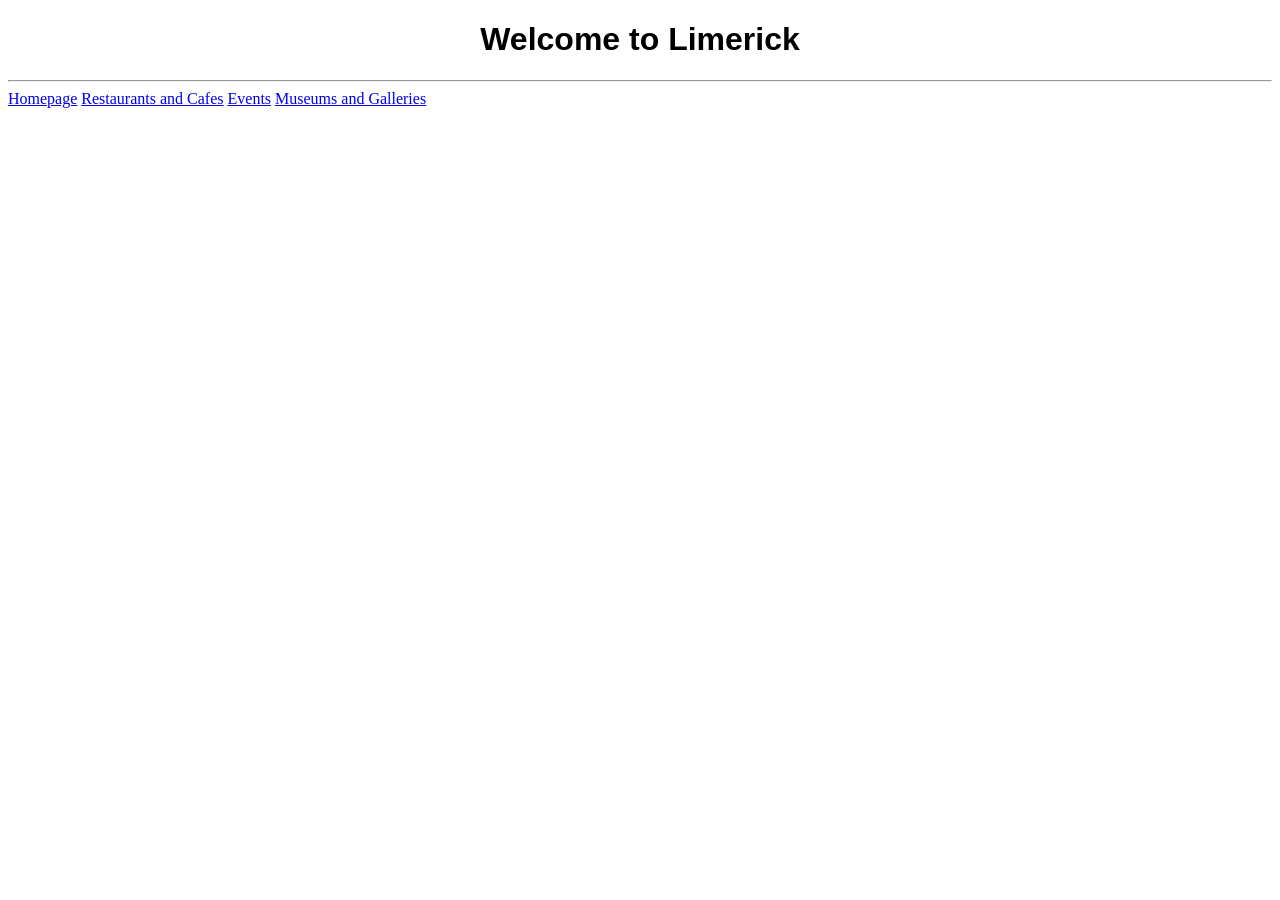
<file: Museum.html>
<!DOCTYPE html>
<html lang = "en">
<head>
		<meta charset="UTF-8">
		<meta name="viewport" content="width=device-width, initial-scale=1.0">
		<link rel="stylesheet" href="Style.css">
		<link rel="stylesheet" href="">
</head>
<body>
<header>
<h1>Welcome to Limerick</h1>
</header>
<hr>
<a href = "index.md"> Homepage</a> <a href = "index.md"> Restaurants and Cafes</a> <a href = "index.md"> Events</a> <a href = "museum.html"> Museums and Galleries</a> 


</body>
</html>
</file>
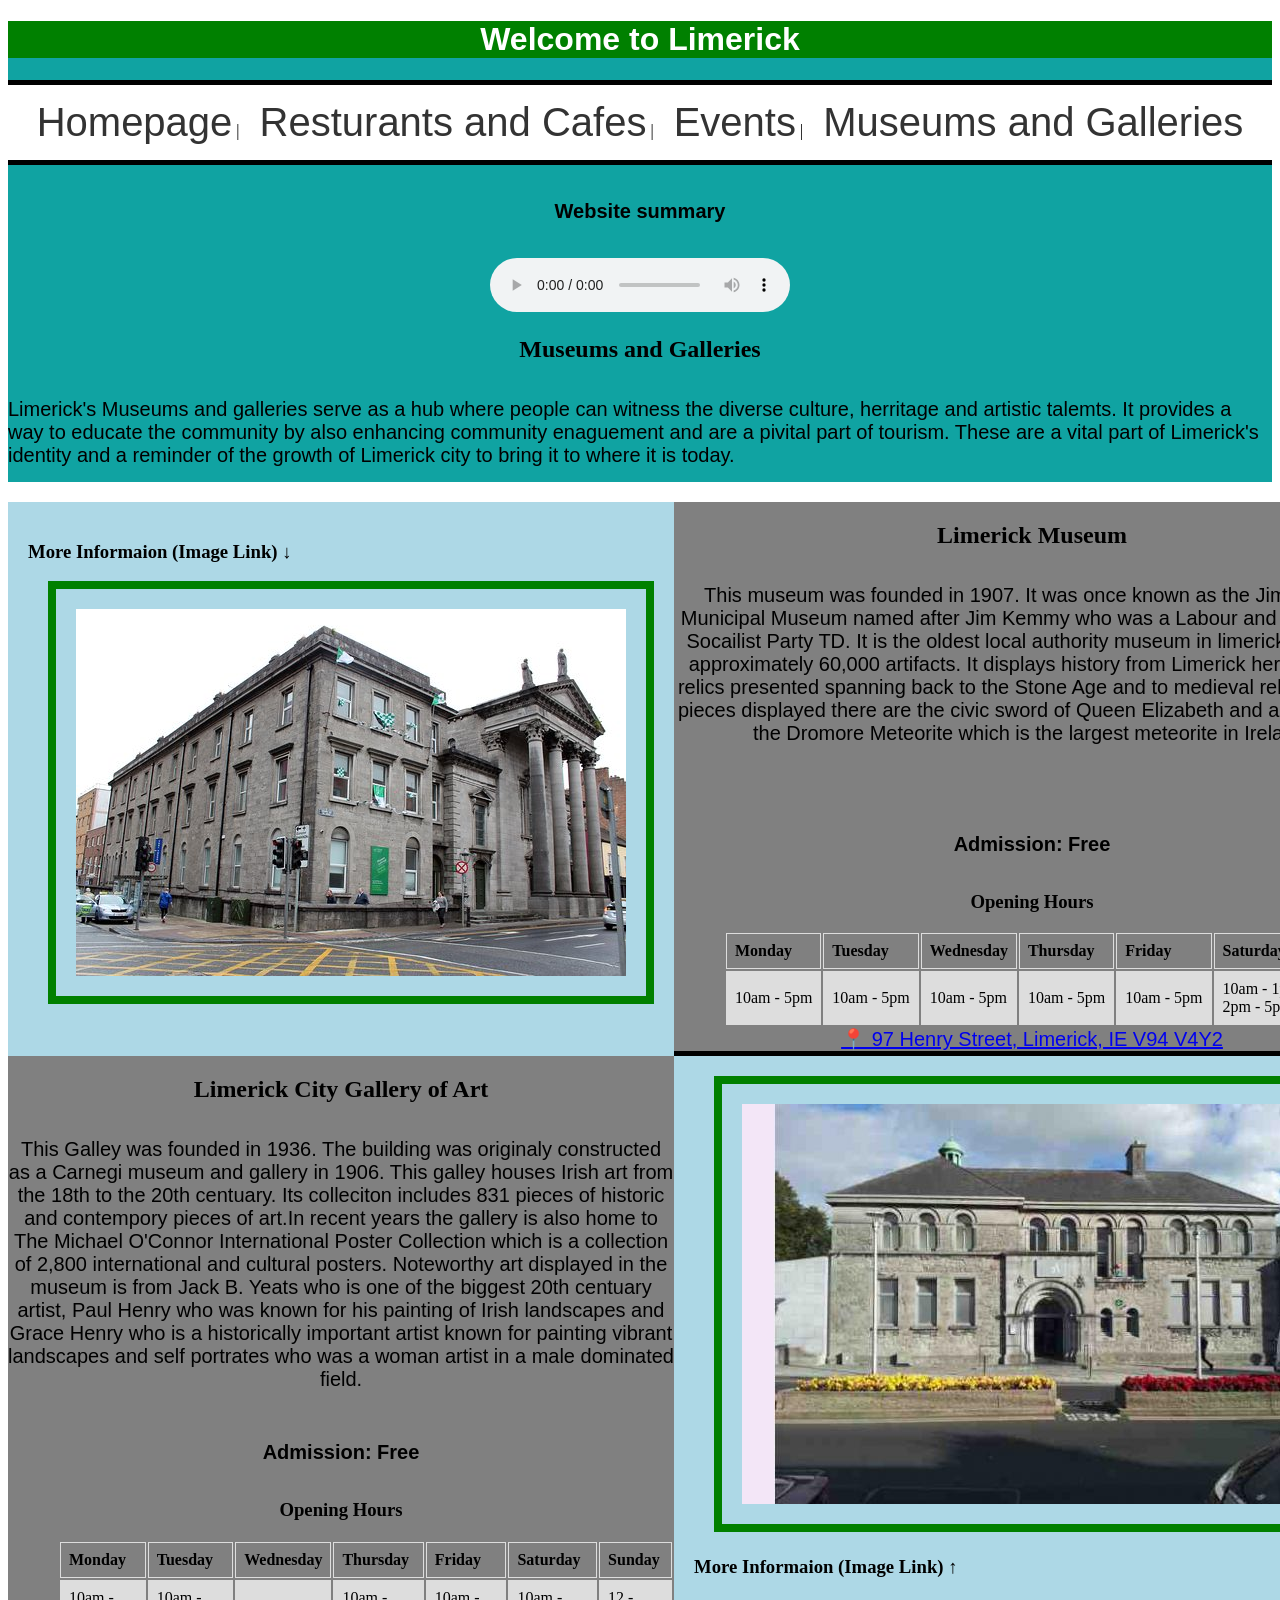
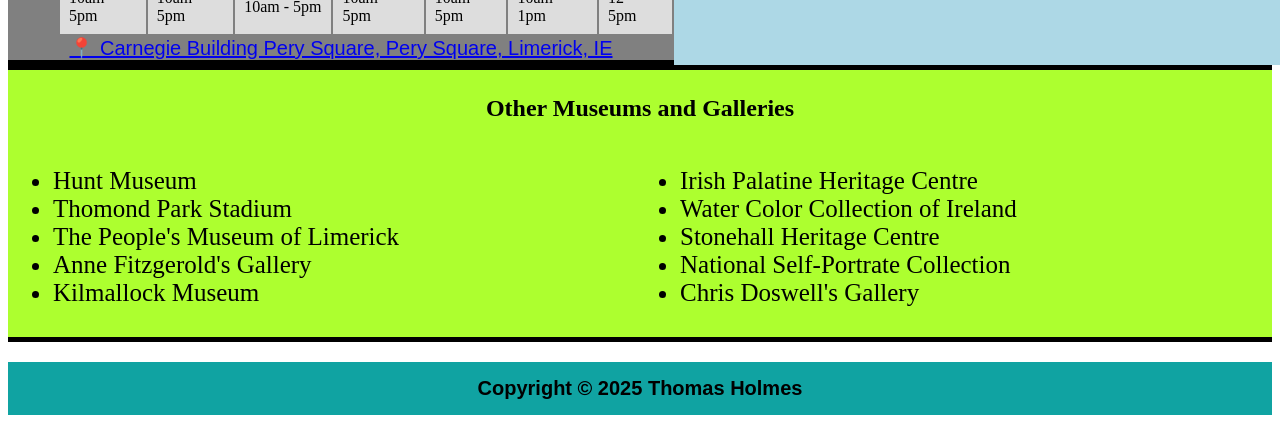
<file: museum.html>
<!DOCTYPE html>
<html lang = "en">
<head>
		<meta charset="UTF-8">
		<meta name="viewport" content="width=device-width, initial-scale=1.0">
		<link rel="stylesheet" href="Style.css">
		<link rel="stylesheet" href="museum.css">
</head>
<body>
<div class = "intro">
<header>
<h1>Welcome to Limerick</h1>
</header>
	
<nav class="navbar-container">
<ul>
<li><a href="index.html">Homepage</a> | </li>
<li><a href="restaurants.html">Resturants and Cafes</a> |</li>
<li><a href="events.html">Events</a> |</li>
<li><a href="museum.html">Museums and Galleries</a></li>
 </ul>
</nav>


<div class = "margin">
<p>Website summary</p>
<audio controls>
  <source src="Summary.m4a" type="audio/mp4">
</audio>
</div>

<h2>Museums and Galleries</h2>

<p>Limerick's Museums and galleries serve as a hub where people can witness the diverse culture, herritage and artistic talemts. It provides a way to educate the community by also
enhancing community enaguement and are a pivital part of tourism. These are a vital part of Limerick's identity and a reminder of the growth of Limerick city to bring it to where
it is today.
</p>
</div>
<div class="info">
	<div class = "picture">
	<h3> More Informaion (Image Link) &darr;</h3>
	<a href="https://www.limerick.ie/limerick-museum"><img class = "Limerick" alt="Limerick Museum" src = "limerick museum.jpg"> </a>
	</div>
	<div class = "text">
	<h2>Limerick Museum</h2>
<p>This museum was founded in 1907. It was once known as the Jim Kemmy Municipal Museum named after Jim Kemmy who was a Labour and Democratic Socailist Party TD. 
	It is the oldest local authority museum in limerick. It houses approximately 60,000 artifacts. It displays history from Limerick herritage. The relics presented spanning back to the Stone Age and to medieval relics. Notable pieces displayed there are the 
	civic sword of Queen Elizabeth and a fragment of the Dromore Meteorite which is the largest meteorite in Ireland. </p><br>
	<p class="entry" >Admission: Free</p>
	
	<h3>Opening Hours</h3>
	<table>
<tr>
	<th>Monday</th>
	<th>Tuesday</th>
	<th>Wednesday</th>
	<th>Thursday</th>
	<th>Friday</th>
	<th>Saturday</th>
</tr>
<tr>
	<td>10am - 5pm</td>
	<td>10am - 5pm</td>
	<td>10am - 5pm</td>
	<td>10am - 5pm</td>
	<td>10am - 5pm</td>
	<td>10am - 1pm<br>2pm - 5pm</td>
</tr>
</table>

	<a	href = "https://www.google.com/maps/place/97+Henry+St,+Mountkennet,+Limerick,+V94+V4Y2/@52.6596591,-8.6359544,17z/data=!3m1!4b1!4m6!3m5!1s0x485b5c625280cd37:0xa45420463c550cca!8m2!3d52.6596559!4d-8.6333741!16s%2Fg%2F11fj005syf?entry=ttu&g_ep=EgoyMDI1MTExNy4wIKXMDSoASAFQAw%3D%3D"> &#x1F4CD; 97 Henry Street, Limerick, IE V94 V4Y2 </a>


</div>


	
<div class = "text">
	<h2>Limerick City Gallery of Art</h2>
<p>This Galley was founded in 1936. The building was originaly constructed as a Carnegi museum and gallery in 1906. This galley houses Irish art  from the 18th to the 20th centuary. 
Its colleciton includes 831 pieces of historic and contempory pieces of art.In recent years the gallery is also home to The Michael O'Connor International Poster Collection which is 
a collection of 2,800 international and cultural posters. Noteworthy art displayed in the museum is from Jack B. Yeats who is one of the biggest 20th centuary artist, Paul Henry who was known for his painting of Irish landscapes 
 and Grace Henry who is a historically important artist known for painting vibrant landscapes and self portrates who was a woman artist in a male dominated field. </p>
	<p class="entry" >Admission: Free</p>
	
	<h3>Opening Hours</h3>
	<table>
<tr>
	<th>Monday</th>
	<th>Tuesday</th>
	<th>Wednesday</th>
	<th>Thursday</th>
	<th>Friday</th>
	<th>Saturday</th>
	<th>Sunday</th>
</tr>
<tr>
	<td>10am - 5pm</td>
	<td>10am - 5pm</td>
	<td>10am - 5pm</td>
	<td>10am - 5pm</td>
	<td>10am - 5pm</td>
	<td>10am - 1pm</td>
	<td>12 - 5pm</td>
</tr>
</table>
	<a	href = "https://www.google.com/maps/place/Limerick+City+Gallery+of+Art/@52.6588799,-8.6304901,17.29z/data=!4m6!3m5!1s0x485b5c648f58cc3d:0x9c70c7af216cf357!8m2!3d52.6589112!4d-8.6284133!16s%2Fm%2F0gys1wg?entry=ttu&g_ep=EgoyMDI1MTExNy4wIKXMDSoASAFQAw%3D%3D"> &#x1F4CD; Carnegie Building Pery Square, Pery Square, Limerick, IE  </a>
	</div>
	
	<div class = "picture">
	<a href="https://www.limerick.ie/gallery"><img class = "Limerick" alt="Limerick Gallery" src = "gallery.jpg"> </a>
	<h3> More Informaion (Image Link) &uarr;</h3>
	</div>


</div>

<article class = "other">
<h2>Other Museums and Galleries</h2>

<div class = "info2">
<div>
<ul>  
<li class = "other1">Hunt Museum</li>
<li>Thomond Park Stadium</li>
<li>The People's Museum of Limerick</li>
<li>Anne Fitzgerold's Gallery</li>
<li>Kilmallock Museum</li>
</ul>
</div>
<div>
<ul class = "other1">
<li>Irish Palatine Heritage Centre</li>
<li>Water Color Collection of Ireland</li>
<li>Stonehall Heritage Centre</li>
<li>National Self-Portrate Collection</li>
<li>Chris Doswell's Gallery </li>
</ul>
</div>

</div>


</article>

<footer class = "intro">
      <p>Copyright © 2025 Thomas Holmes</p>
    </footer>
</body>
</html>
</file>
<file: Style.css>
.wrapper{
  display: grid;
  grid-template-columns: 4;
  grid-auto-rows: 1;
}
header{
  text-align: center;
  font-family: "Arial",sans-serif;
}
nav {
  display: block;
}

.navbar-container {
  display: flex;
  justify-content: center;
  align-items: center;
  border-top: 5px solid black;
  border-bottom: 5px solid black;
  padding: 15px 0;
  margin: 0;
  width: 100%;
  box-sizing: border-box;
  background-color: white;
}

.navbar-container ul {
  display: flex;
  list-style: none;
  margin: 0;
  padding: 0;
}

.navbar-container li {
  margin: 0 10px;
}

.navbar-container a {
  text-decoration: none;
  color: #333;
  font-size: 40px;
}
</file>
<file: museum.css>
h1{
	color: white;
}
h2{
	text-align: center;
	font-family: "Arial",sans-serif;
	font-family: bold;
}
header{
	background-color: green;
}
a{
	font-family: "Arial",sans-serif;
	margin: 0;
	padding: 15px 0;
	font-size: 20px;
}
p{
	font-family: "Arial",sans-serif;
	padding: 15px 0;
	font-size: 20px;
}

.info{
	display: grid;
	grid-template-columns: repeat(2, 1fr);
	grid-auto-rows: 200x;
}

img{
	border: 8px solid green;
	padding: 20px;
}
.Limerick{
	margin-left:20px;
}
.picture{
	background-color: #add8e6;
	padding:20px;
}
.text{
	background-color: #808080;
	border-bottom: 5px solid black;
	text-align: center;
}
.other{
	border-top: 5px solid black;
	border-bottom: 5px solid black;
	margin: 0;
    padding: 5px;
    background-color:#adff2f ;
}
.intro{
	background-color: #10A3A2;
	
}
ol{
	font-size: 18px;
	
}
.info2{
	display: grid;
	grid-template-columns: 1fr 1fr;
	font-size:25px;
}
td, th {
  border: 1px solid #dddddd;
  text-align: left;
  padding: 8px;
}

tr:nth-child(even) {
  background-color: #dddddd;
}

table{
	float: 0;
	margin-left:50px;
}
.entry{
	font-weight:bold;
}
footer{
	text-align: center;
	font-weight:bold;
}
.margin{
	margin: auto;
	text-align: center;
	font-weight: bold;
}
</file>
